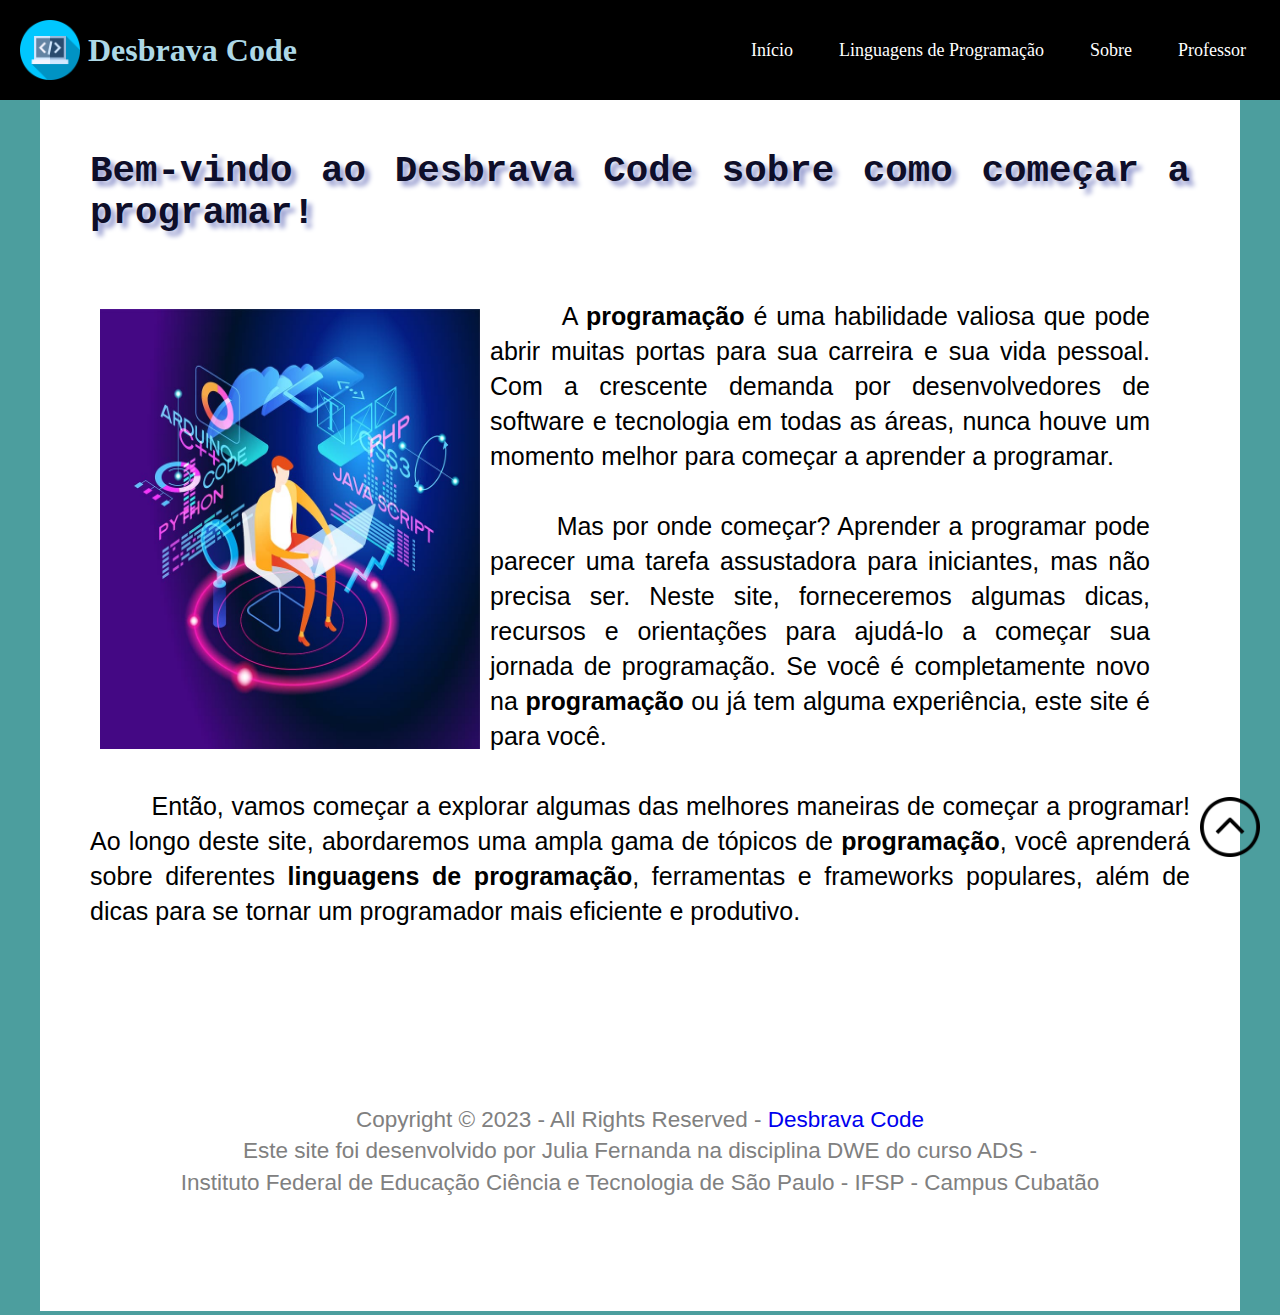
<file: index.html>
<!DOCTYPE html>
<html lang="en">
<head>
    <meta charset="UTF-8">
    <meta http-equiv="X-UA-Compatible" content="IE=edge">
    <meta name="viewport" content="width=device-width, initial-scale=1.0">
    <meta name="keywords" content="desbrava code, desenvolvimento, programação, tecnologia, javascript, c#, html, php, linguagens de programação, desenvolvimento de software, codificação, programação orientada a objetos, algoritmos, estruturas de dados, web design, desenvolvimento web, front-end, back-end, banco de dados, aprendizado de máquina, inteligência artificial, segurança da informação, depuração de código, lógica de programação, UX/UI">
    <meta name="google-site-verification" content="dtokeea9TGKhAuwQdWq7zebIcEcNLd9gaHDwuH0EWQc" />
    <meta name = "description" content = "O Desbrava Code é um site que visa auxiliar iniciantes na área da programação, com o crescimento da tecnologia, o desenvolvimento de novas ferramentas são extremamente necessárias para o contexto global, se você deseja aprender mais sobre desenvolvimento, o Desbrava Code é o lugar certo!">
    <link rel="stylesheet" href="estilo.css"/>
    <link rel="icon" href="./img/icon.png" type="imagem/png">
    <link rel = "canonical" href = "https://juliafernanda146.github.io/DesbravaCode/"/> 
    <!-- Google tag (gtag.js) -->
    <script async src="https://www.googletagmanager.com/gtag/js?id=G-87BLJKK40Z"></script>
    <script>
     window.dataLayer = window.dataLayer || [];
    function gtag(){dataLayer.push(arguments);}
    gtag('js', new Date());

    gtag('config', 'G-87BLJKK40Z');
    </script>
     <style>
       footer{
            color: gray;
       }
    </style>
    <title>Desbrava code</title>
</head>
<body>
    <nav class="navbar">
        <!-- LOGO -->
        <div class="logo"> 
            <img src="./img/icon.png" alt="Logo" width="60" height="60">        
            <strong style="color: lightblue;">&nbsp;Desbrava Code</strong>
        </div>
        <ul class="nav-links">
        <!-- CHECKBOX HACK -->
        <input type="checkbox" id="checkbox_toggle" />
        <label for="checkbox_toggle" class="hamburger">&#9776;</label>
        <!-- NAVEGAÇÃO MENUS -->
        <div class="menu">
            <li><a href="index.html">Início</a></li>
            <li class="metododrop"><a href="#">Linguagens de Programação</a>
               <!-- MENU SUSPENSO OU DROPDOWN MENU -->
                <ul class="dropdown">
                    <li><a href="java.html">JavaScript</a></li>
                    <li><a href="html5.html">HTML</a></li>
                    <li><a href="php.html">PHP</a></li>
                    <li><a href="csharp.html">Csharp</a></li>
                </ul>
            </li>
            <li><a href="sobre.html">Sobre</a></li>
            <li><a href="professor.html">Professor</a></li>
        </div>
        </ul>
    </nav>

   <!--Conteúdo-->
    <div class="borda">
        <h1>Bem-vindo ao <strong>Desbrava Code</strong> sobre como começar a programar!</h1><br>
          <div class="container">
          <img class="img" src="./img/programação.jpg" alt="Pessoa programando" width="400" height="460">
          <p class="texto">
            &nbsp;&nbsp;&nbsp;&nbsp;&nbsp;&nbsp;&nbsp;&nbsp;A <strong>programação</strong> é uma habilidade valiosa que pode abrir muitas portas para sua carreira e 
            sua vida pessoal. Com a crescente demanda por desenvolvedores de software e tecnologia em 
            todas as áreas, nunca houve um momento melhor para começar a aprender a programar.
            <br><br>
            &nbsp;&nbsp;&nbsp;&nbsp;&nbsp;&nbsp;&nbsp;&nbsp;Mas por onde começar? Aprender a programar pode parecer uma tarefa assustadora para 
            iniciantes, mas não precisa ser. Neste site, forneceremos algumas dicas, recursos e 
            orientações para ajudá-lo a começar sua jornada de programação. Se você é completamente novo 
            na <strong>programação</strong> ou já tem alguma experiência, este site é para você.
            <br><br>
           </p>  
            
        </div>    
        <p>
        &nbsp;&nbsp;&nbsp;&nbsp;&nbsp;&nbsp;&nbsp;&nbsp;Então, vamos começar a explorar algumas das melhores maneiras de começar a programar! 
        Ao longo deste site, abordaremos uma ampla gama de 
        tópicos de <strong>programação</strong>, você aprenderá sobre diferentes <strong>linguagens de programação</strong>,
        ferramentas e frameworks populares, além de dicas para se tornar um programador mais 
        eficiente e produtivo. 
        </p>
         <button id="topo">
            <img src="img/topo.png" alt="voltar topo" class="seta-topo">
        </button>
        <script src="script.js"></script>
        <footer>
                        
            <br>
            <br>
            <br>
           
            
            <p>Copyright &copy; 2023 - All Rights Reserved - <a href="index.html">Desbrava Code</a></p>
            <p> Este site foi desenvolvido por Julia Fernanda 
                na disciplina DWE do curso ADS - <br> Instituto Federal de Educação 
                Ciência e Tecnologia de São Paulo - IFSP - Campus Cubatão</p>
                <br>
                <br>                
        </footer>
    </div>
        
</body>
</html>
</file>
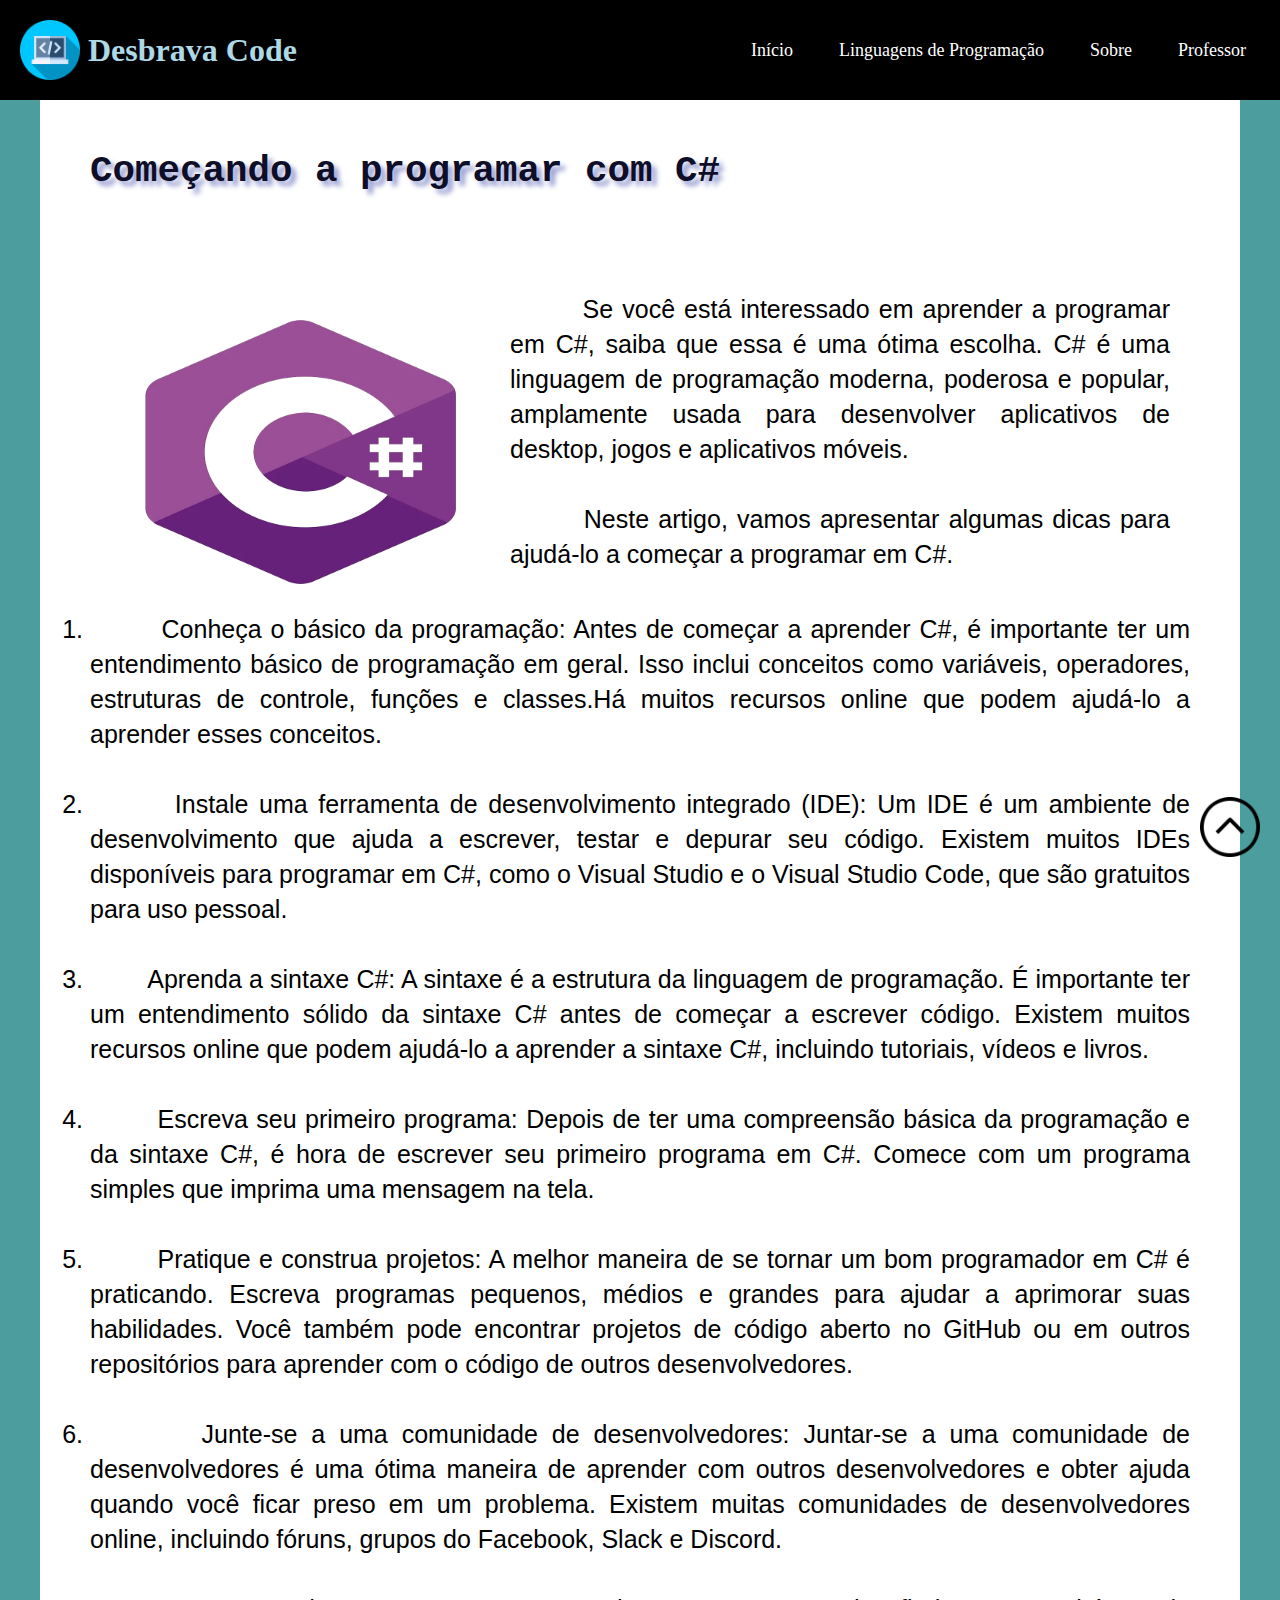
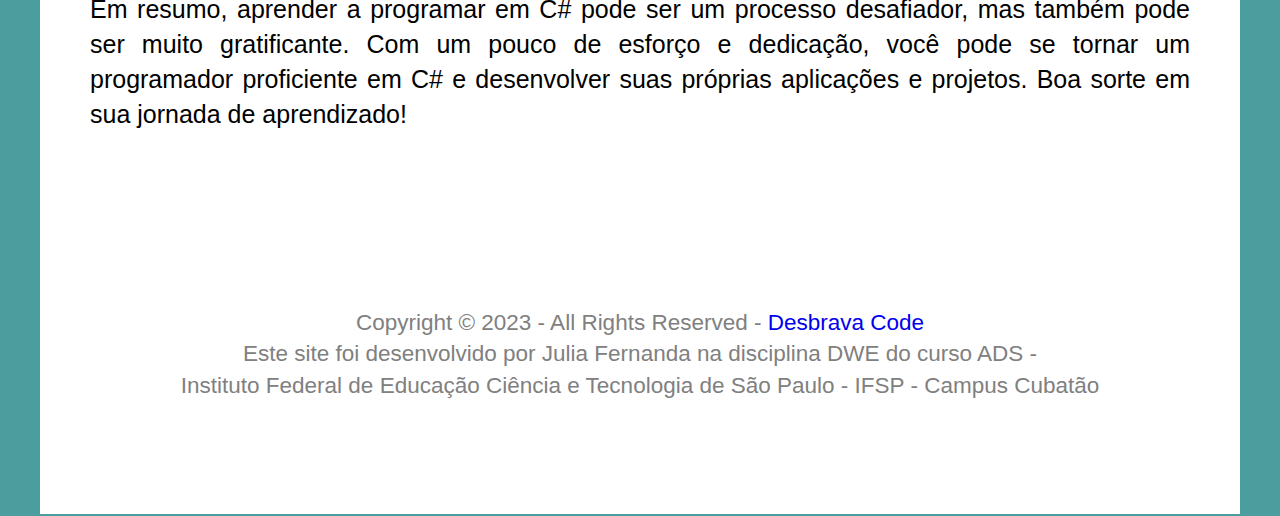
<file: csharp.html>
<!DOCTYPE html>
<html lang="en">
<head>
    <meta charset="UTF-8">
    <meta http-equiv="X-UA-Compatible" content="IE=edge">
    <meta name="viewport" content="width=device-width, initial-scale=1.0">
    <meta name="keywords" content="desbrava code, desenvolvimento, programação, tecnologia, javascript, c#, html, php, linguagens de programação, desenvolvimento de software, codificação, programação orientada a objetos, algoritmos, estruturas de dados, web design, desenvolvimento web, front-end, back-end, banco de dados, aprendizado de máquina, inteligência artificial, segurança da informação, depuração de código, lógica de programação, UX/UI">
    <meta name="description" content="No Desbrava Code, apresentaremos conceito básicos sobre a linguagem de programação C#, onde irá auxiliar iniciantes no desenvolvimento de ferramentas tecnológicas, para aprender mais sobre programação você encontrará conceitos primordiais aqui!">
    <link rel="stylesheet" href="estilo.css">
    <link rel="canonical" href="https://juliafernanda146.github.io/DesbravaCode/csharp.html">
    <link rel="icon" href="./img/icon.png" type="imagem/png">
    <!-- Google tag (gtag.js) -->
    <script async src="https://www.googletagmanager.com/gtag/js?id=G-87BLJKK40Z"></script>
    <script>
    window.dataLayer = window.dataLayer || [];
    function gtag(){dataLayer.push(arguments);}
    gtag('js', new Date());

    gtag('config', 'G-87BLJKK40Z');
    </script>
     <style>
       footer{
            color: gray;
       }
    </style>
    <title>Desbrava Code - Csharp</title>
</head>
<body>
    <nav class="navbar">
        <!-- LOGO -->
        <div class="logo"> 
            <img src="./img/icon.png" alt="Logo" width="60" height="60">        
            <strong style="color: lightblue;">&nbsp;Desbrava Code</strong>
        </div>
        <ul class="nav-links">
        <!-- CHECKBOX HACK -->
        <input type="checkbox" id="checkbox_toggle" />
        <label for="checkbox_toggle" class="hamburger">&#9776;</label>
        <!-- NAVEGAÇÃO MENUS -->
        <div class="menu">
            <li><a href="index.html">Início</a></li>
            <li class="metododrop"><a href="#">Linguagens de Programação</a>
               <!-- MENU SUSPENSO OU DROPDOWN MENU -->
                <ul class="dropdown">
                    <li><a href="java.html">JavaScript</a></li>
                    <li><a href="html5.html">HTML</a></li>
                    <li><a href="php.html">PHP</a></li>
                    <li><a href="csharp.html">Csharp</a></li>
                </ul>
            </li>
            <li><a href="sobre.html">Sobre</a></li>
            <li><a href="professor.html">Professor</a></li>
        </div>
        </ul>
    </nav>
    <div class="borda">
    <h1>Começando a programar com C#</h1>
    <br>
    <br>
    <p>
       <div class="container">
            <img class="img" src="./img/csharp.webp" alt="Simbolo C#" width="420" height="320"><br>
            <p class="texto">
                &nbsp;&nbsp;&nbsp;&nbsp;&nbsp;&nbsp;&nbsp;&nbsp;Se você está interessado em aprender a programar em C#, saiba que essa é uma ótima escolha. C# é uma 
        linguagem de programação moderna, poderosa e popular, amplamente usada para desenvolver aplicativos de 
        desktop, jogos e aplicativos móveis.<br> <br>
        &nbsp;&nbsp;&nbsp;&nbsp;&nbsp;&nbsp;&nbsp;&nbsp;Neste artigo, vamos apresentar algumas dicas para ajudá-lo a começar 
        a programar em C#.<br><br>
        

            </p>
        

        </div>
        

        
        <ol>
            <li>&nbsp;&nbsp;&nbsp;&nbsp;&nbsp;&nbsp;&nbsp;&nbsp;Conheça o básico da programação: Antes de começar a aprender C#, é importante ter um entendimento 
                básico de programação em geral. Isso inclui conceitos como variáveis, operadores, estruturas de controle, 
                funções e classes.Há muitos recursos online que podem ajudá-lo a aprender esses conceitos.<br><br>
            </li>
            <li>&nbsp;&nbsp;&nbsp;&nbsp;&nbsp;&nbsp;&nbsp;&nbsp;Instale uma ferramenta de desenvolvimento integrado (IDE): Um IDE é um ambiente de desenvolvimento que 
                ajuda a escrever, testar e depurar seu código. Existem muitos IDEs disponíveis para programar em C#, 
                como o Visual Studio e o Visual Studio Code, que são gratuitos para uso pessoal.<br><br>
            </li>
            <li>&nbsp;&nbsp;&nbsp;&nbsp;&nbsp;&nbsp;&nbsp;&nbsp;Aprenda a sintaxe C#: A sintaxe é a estrutura da linguagem de programação. É importante ter um 
                entendimento sólido da sintaxe C# antes de começar a escrever código. Existem muitos recursos online que 
                podem ajudá-lo a aprender a sintaxe C#, incluindo tutoriais, vídeos e livros.<br><br>
            </li>
            <li>&nbsp;&nbsp;&nbsp;&nbsp;&nbsp;&nbsp;&nbsp;&nbsp;Escreva seu primeiro programa: Depois de ter uma compreensão básica da programação e da sintaxe C#, 
                é hora de escrever seu primeiro programa em C#. Comece com um programa simples que imprima uma mensagem 
                na tela.<br><br>
            </li>
            <li>&nbsp;&nbsp;&nbsp;&nbsp;&nbsp;&nbsp;&nbsp;&nbsp;Pratique e construa projetos: A melhor maneira de se tornar um bom programador em C# é praticando. 
                Escreva programas pequenos, médios e grandes para ajudar a aprimorar suas habilidades. Você também pode 
                encontrar projetos de código aberto no GitHub ou em outros repositórios para aprender com o código de 
                outros desenvolvedores.<br><br>
            </li>
            <li>&nbsp;&nbsp;&nbsp;&nbsp;&nbsp;&nbsp;&nbsp;&nbsp;Junte-se a uma comunidade de desenvolvedores: Juntar-se a uma comunidade de desenvolvedores é uma 
                ótima maneira de aprender com outros desenvolvedores e obter ajuda quando você ficar preso em 
                um problema. Existem muitas comunidades de desenvolvedores online, incluindo fóruns, grupos do Facebook, 
                Slack e Discord.<br><br>
            </li>
        </ol>

        
    Em resumo, aprender a programar em C# pode ser um processo desafiador, mas também pode ser muito 
    gratificante. Com um pouco de esforço e dedicação, você pode se tornar um programador proficiente em 
    C# e desenvolver suas próprias aplicações e projetos. Boa sorte em sua jornada de aprendizado!

    </p>
        <button id="topo">
            <img src="img/topo.png" alt="voltar topo" class="seta-topo">
        </button>
        <script src="script.js"></script>
        <footer>
                        
            <br>
            <br>
            <br>
           
            
            <p>Copyright &copy; 2023 - All Rights Reserved - <a href="index.html">Desbrava Code</a></p>
            <p> Este site foi desenvolvido por Julia Fernanda 
                na disciplina DWE do curso ADS - <br> Instituto Federal de Educação 
                Ciência e Tecnologia de São Paulo - IFSP - Campus Cubatão</p>
                <br>
                <br>                
        </footer>
            
    </div>
</body>
</html>
</file>
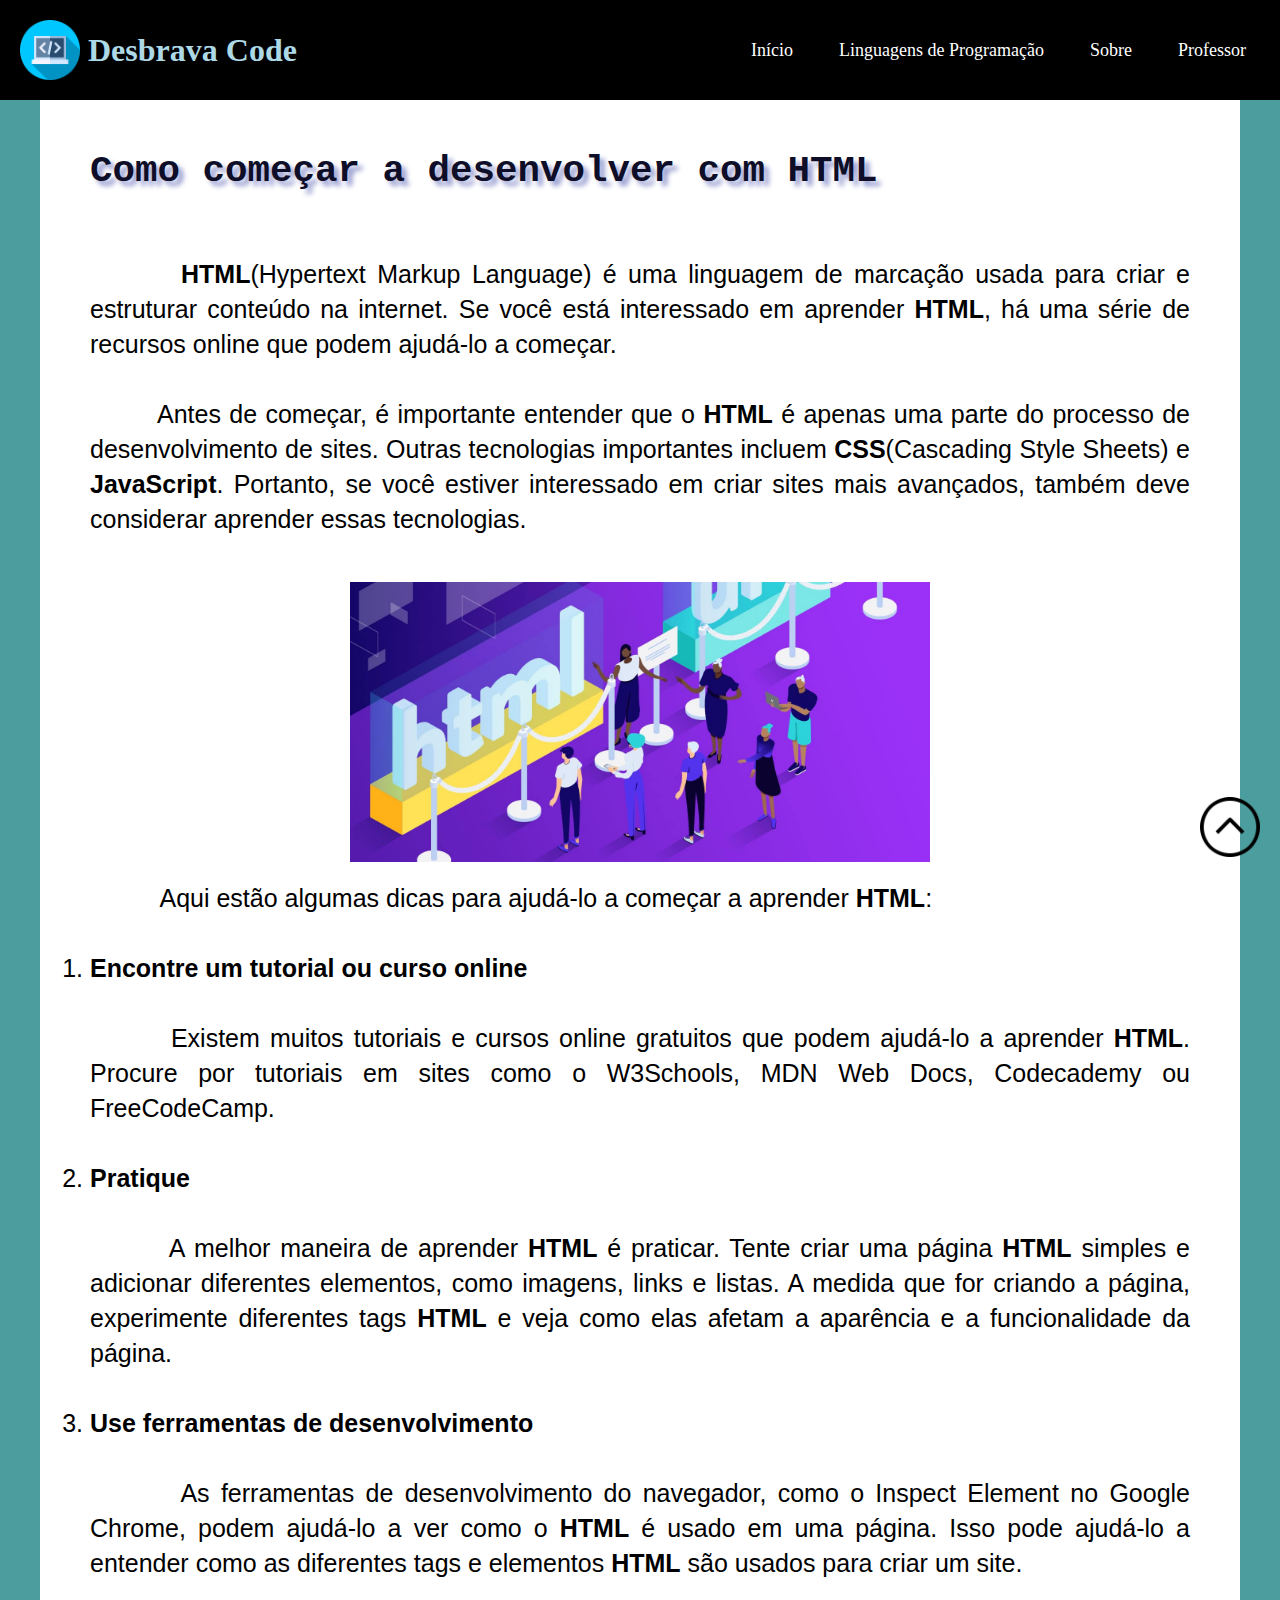
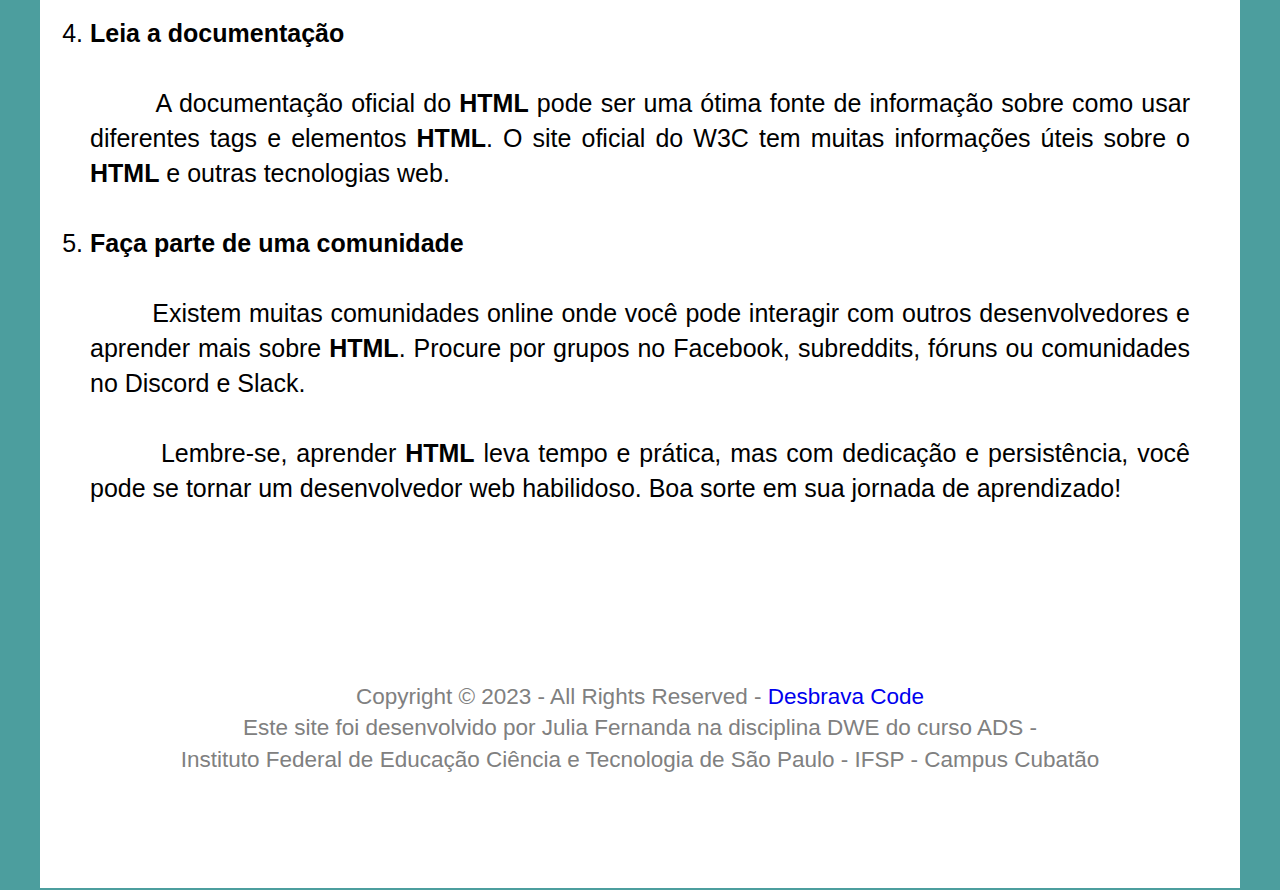
<file: html5.html>
<!DOCTYPE html>
<html lang="en">
<head>
    <meta charset="UTF-8">
    <meta http-equiv="X-UA-Compatible" content="IE=edge">
    <meta name="viewport" content="width=device-width, initial-scale=1.0">
    <meta name="keywords" content="desbrava code, desenvolvimento, programação, tecnologia, javascript, c#, html, php, linguagens de programação, desenvolvimento de software, codificação, programação orientada a objetos, algoritmos, estruturas de dados, web design, desenvolvimento web, front-end, back-end, banco de dados, aprendizado de máquina, inteligência artificial, segurança da informação, depuração de código, lógica de programação, UX/UI">
    <meta name="description" content="No Desbrava Code, você descobrirá como utilizar o HTML para programar, por meio dessa linguagem de marcação é possível desenvolver sites, o que é extremamente relevante para um iniciante na programação.">
    <link rel="stylesheet" href="estilo.css">
    <link rel="icon" href="./img/icon.png" type="imagem/png">
    <link rel="canonical" href="https://juliafernanda146.github.io/DesbravaCode/html5.html">
    <!-- Google tag (gtag.js) -->
    <script async src="https://www.googletagmanager.com/gtag/js?id=G-87BLJKK40Z"></script>
    <script>
    window.dataLayer = window.dataLayer || [];
    function gtag(){dataLayer.push(arguments);}
    gtag('js', new Date());

    gtag('config', 'G-87BLJKK40Z');
    </script>
     <style>
       footer{
            color: gray;
       }
    </style>
    <title>Desbrava Code - HTML</title>
</head>
<body>
    <nav class="navbar">
        <!-- LOGO -->
        <div class="logo"> 
            <img src="./img/icon.png" alt="Logo" width="60" height="60">        
            <strong style="color: lightblue;">&nbsp;Desbrava Code</strong>
        </div>
        <ul class="nav-links">
        <!-- CHECKBOX HACK -->
        <input type="checkbox" id="checkbox_toggle" />
        <label for="checkbox_toggle" class="hamburger">&#9776;</label>
        <!-- NAVEGAÇÃO MENUS -->
        <div class="menu">
            <li><a href="index.html">Início</a></li>
            <li class="metododrop"><a href="#">Linguagens de Programação</a>
               <!-- MENU SUSPENSO OU DROPDOWN MENU -->
                <ul class="dropdown">
                    <li><a href="java.html">JavaScript</a></li>
                    <li><a href="html5.html">HTML</a></li>
                    <li><a href="php.html">PHP</a></li>
                    <li><a href="csharp.html">Csharp</a></li>
                </ul>
            </li>
            <li><a href="sobre.html">Sobre</a></li>
            <li><a href="professor.html">Professor</a></li>
        </div>
        </ul>
    </nav>

    <div class="borda">
        <h1>Como começar a desenvolver com HTML</h1>
        <br>
        <p>
            &nbsp;&nbsp;&nbsp;&nbsp;&nbsp;&nbsp;&nbsp;&nbsp;<strong>HTML</strong>(Hypertext Markup Language) é uma linguagem de marcação usada para criar e estruturar conteúdo na internet. Se você está interessado em aprender <strong>HTML</strong>, há uma série de recursos online que podem ajudá-lo a começar.
            <br><br>
            &nbsp;&nbsp;&nbsp;&nbsp;&nbsp;&nbsp;&nbsp;&nbsp;Antes de começar, é importante entender que o <strong>HTML</strong> é apenas uma parte do processo de desenvolvimento de sites. Outras tecnologias importantes incluem <strong>CSS</strong>(Cascading Style Sheets) e <strong>JavaScript</strong>. Portanto, se você estiver interessado em criar sites mais avançados, também deve considerar aprender essas tecnologias.
             <br><br>
            <div class="borda2">
                <img class="img" src="./img/html.jpg" alt="Imagem HTML" width="600" height="300"><br>
            </div>
            &nbsp;&nbsp;&nbsp;&nbsp;&nbsp;&nbsp;&nbsp;&nbsp;&nbsp;&nbsp;Aqui estão algumas dicas para ajudá-lo a começar a aprender <strong>HTML</strong>:<br><br>

           <ol>
                <li><strong>Encontre um tutorial ou curso online</strong> 
                    <br><br>&nbsp;&nbsp;&nbsp;&nbsp;&nbsp;&nbsp;&nbsp;&nbsp;Existem muitos tutoriais e cursos online gratuitos que podem ajudá-lo a aprender <strong>HTML</strong>. Procure por tutoriais em sites como o W3Schools, MDN Web Docs, Codecademy ou FreeCodeCamp.
                </li><br>
                <li><strong> Pratique </strong>
                    <br><br>&nbsp;&nbsp;&nbsp;&nbsp;&nbsp;&nbsp;&nbsp;&nbsp;A melhor maneira de aprender <strong>HTML</strong> é praticar. Tente criar uma página <strong>HTML</strong> simples e adicionar diferentes elementos, como imagens, links e listas. A medida que for criando a página, experimente diferentes tags <strong>HTML</strong> e veja como elas afetam a aparência e a funcionalidade da página.
                </li><br>
                <li><strong>Use ferramentas de desenvolvimento</strong>
                    <br><br>&nbsp;&nbsp;&nbsp;&nbsp;&nbsp;&nbsp;&nbsp;&nbsp;As ferramentas de desenvolvimento do navegador, como o Inspect Element no Google Chrome, podem ajudá-lo a ver como o <strong>HTML</strong> é usado em uma página. Isso pode ajudá-lo a entender como as diferentes tags e elementos <strong>HTML</strong> são usados para criar um site.
                </li><br>
                <li><strong>Leia a documentação</strong>
                    <br><br>&nbsp;&nbsp;&nbsp;&nbsp;&nbsp;&nbsp;&nbsp;&nbsp;A documentação oficial do <strong>HTML</strong> pode ser uma ótima fonte de informação sobre como usar diferentes tags e elementos <strong>HTML</strong>. O site oficial do W3C tem muitas informações úteis sobre o <strong>HTML</strong> e outras tecnologias web.
                </li><br>
                <li><strong>Faça parte de uma comunidade</strong> 
                    <br><br>&nbsp;&nbsp;&nbsp;&nbsp;&nbsp;&nbsp;&nbsp;&nbsp;Existem muitas comunidades online onde você pode interagir com outros desenvolvedores e aprender mais sobre <strong>HTML</strong>. Procure por grupos no Facebook, subreddits, fóruns ou comunidades no Discord e Slack.
                </li><br>
            </ol>            
            &nbsp;&nbsp;&nbsp;&nbsp;&nbsp;&nbsp;&nbsp;&nbsp;Lembre-se, aprender <strong>HTML</strong> leva tempo e prática, mas com dedicação e persistência, você pode se tornar um desenvolvedor web habilidoso. Boa sorte em sua jornada de aprendizado!
        </p>
    
     <button id="topo">
            <img src="img/topo.png" alt="voltar topo" class="seta-topo">
        </button>
        <script src="script.js"></script>
        <footer>
                        
            <br>
            <br>
            <br>
           
            
            <p>Copyright &copy; 2023 - All Rights Reserved - <a href="index.html">Desbrava Code</a></p>
            <p> Este site foi desenvolvido por Julia Fernanda 
                na disciplina DWE do curso ADS - <br> Instituto Federal de Educação 
                Ciência e Tecnologia de São Paulo - IFSP - Campus Cubatão</p>
                <br>
                <br>                
        </footer>
    </div>
</body>
</html>
</file>
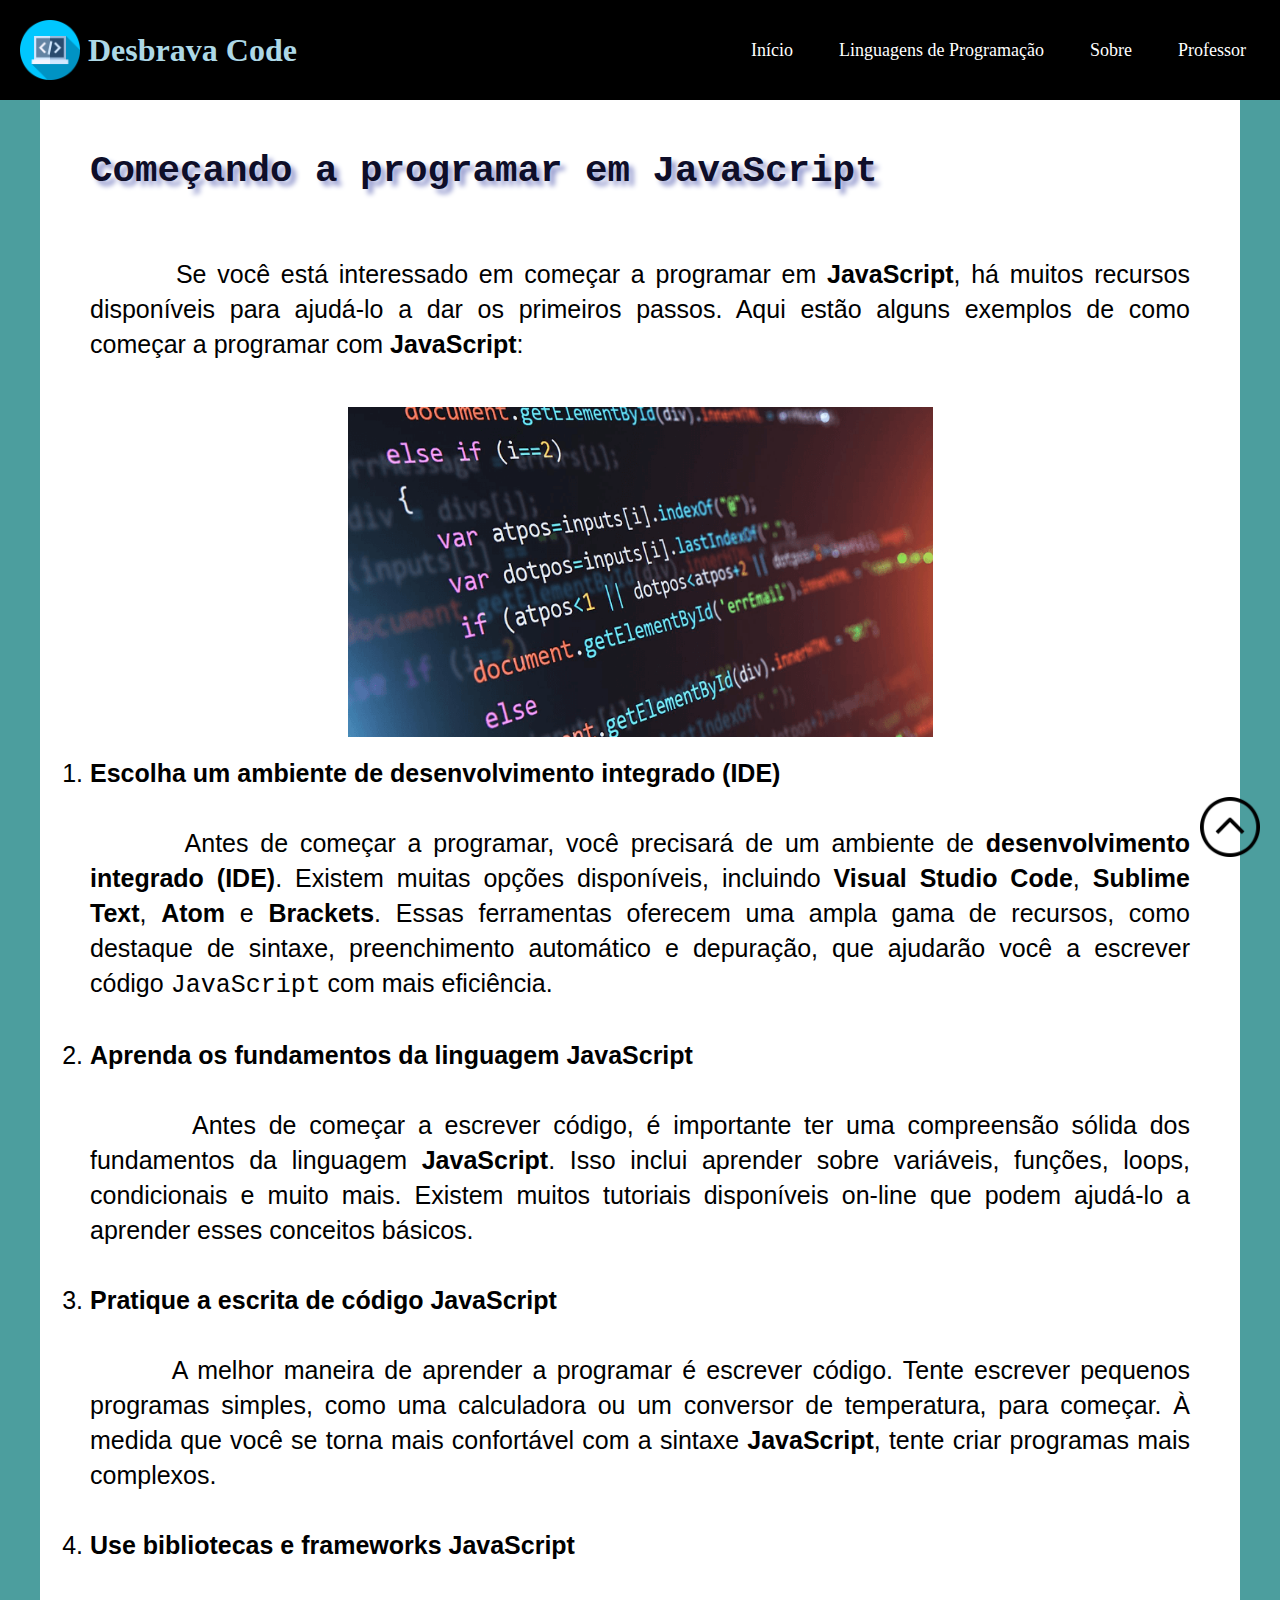
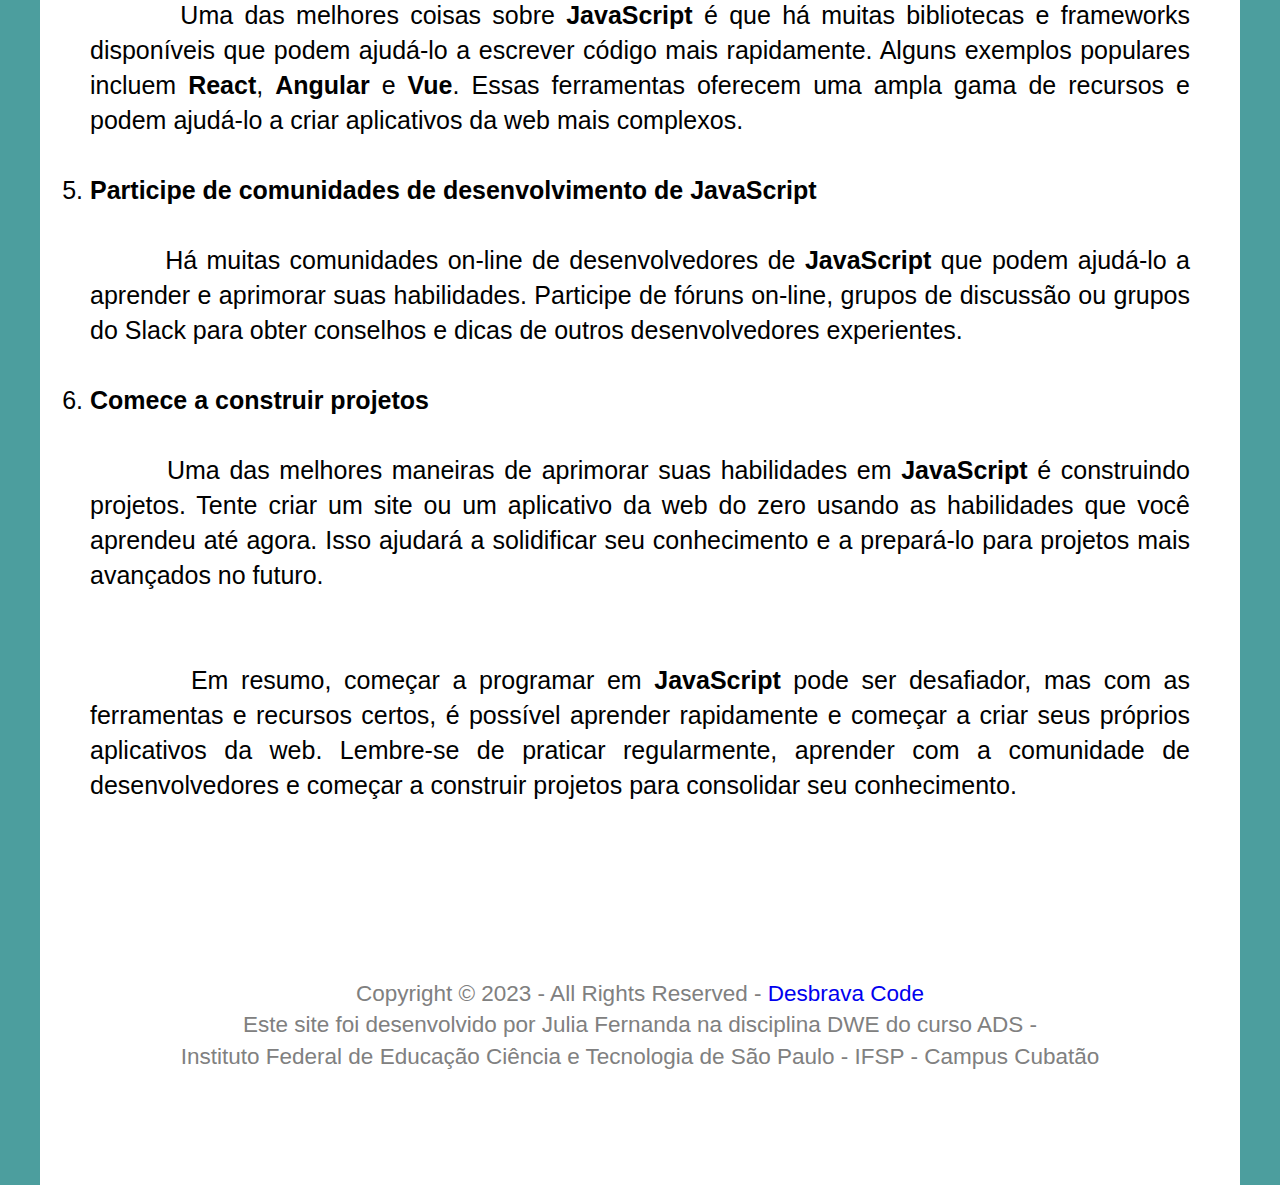
<file: java.html>
<!DOCTYPE html>
<html lang="en">
<head>
    <meta charset="UTF-8">
    <meta http-equiv="X-UA-Compatible" content="IE=edge">
    <meta name="viewport" content="width=device-width, initial-scale=1.0">
    <meta name="keywords" content="desbrava code, desenvolvimento, programação, tecnologia, javascript, c#, html, php, linguagens de programação, desenvolvimento de software, codificação, programação orientada a objetos, algoritmos, estruturas de dados, web design, desenvolvimento web, front-end, back-end, banco de dados, aprendizado de máquina, inteligência artificial, segurança da informação, depuração de código, lógica de programação, UX/UI">
    <meta name="description" content="Nessa página, vamos mostrar como começar a programar em JavaScript, e como essa linguagem é importante para o desenvolvimento de softwares!">
    <link rel="stylesheet" href="estilo.css">
    <link rel="canonical" href="https://juliafernanda146.github.io/DesbravaCode/java.html">
    <link rel="icon" href="./img/icon.png" type="imagem/png">
    <!-- Google tag (gtag.js) -->
    <script async src="https://www.googletagmanager.com/gtag/js?id=G-87BLJKK40Z"></script>
    <script>
    window.dataLayer = window.dataLayer || [];
    function gtag(){dataLayer.push(arguments);}
    gtag('js', new Date());

    gtag('config', 'G-87BLJKK40Z');
    </script>
    <style>
       footer{
            color: gray;
       }
    </style>
    <title>Desbrava Code - Java</title>
</head>
<body>
    <nav class="navbar">
        <!-- LOGO -->
        <div class="logo"> 
            <img src="./img/icon.png" alt="Logo" width="60" height="60">        
            <strong style="color: lightblue;">&nbsp;Desbrava Code</strong>
        </div>
        <ul class="nav-links">
        <!-- CHECKBOX HACK -->
        <input type="checkbox" id="checkbox_toggle" />
        <label for="checkbox_toggle" class="hamburger">&#9776;</label>
        <!-- NAVEGAÇÃO MENUS -->
        <div class="menu">
            <li><a href="index.html">Início</a></li>
            <li class="metododrop"><a href="#">Linguagens de Programação</a>
               <!-- MENU SUSPENSO OU DROPDOWN MENU -->
                <ul class="dropdown">
                    <li><a href="java.html">JavaScript</a></li>
                    <li><a href="html5.html">HTML</a></li>
                    <li><a href="php.html">PHP</a></li>
                    <li><a href="csharp.html">Csharp</a></li>
                </ul>
            </li>
            <li><a href="sobre.html">Sobre</a></li>
            <li><a href="professor.html">Professor</a></li>
        </div>
        </ul>
    </nav>

   
    <div class="borda">
    
    <h1>Começando a programar em JavaScript</h1>
    <br>
    <p>&nbsp;&nbsp;&nbsp;&nbsp;&nbsp;&nbsp;&nbsp;&nbsp;Se você está interessado em começar a programar em <strong>JavaScript</strong>, 
    há muitos recursos disponíveis para ajudá-lo a dar os primeiros passos. Aqui estão alguns exemplos 
    de como começar a programar com <strong>JavaScript</strong>:
       <br><br>
       <div class="borda2">
        <img class="img" src="./img/javascript.png" alt="código em JavaScript" width="700" height="350">
       </div>
       
        
        <ol>
            <li><strong>Escolha um ambiente de desenvolvimento integrado (IDE)</strong>
                <br><br>&nbsp;&nbsp;&nbsp;&nbsp;&nbsp;&nbsp;&nbsp;&nbsp;Antes de começar a programar, 
            você precisará de um ambiente de <strong>desenvolvimento integrado (IDE)</strong>. Existem muitas opções 
            disponíveis, incluindo <strong>Visual Studio Code</strong>, <strong>Sublime Text</strong>, <strong>Atom</strong> e <strong>Brackets</strong>. 
            Essas ferramentas oferecem uma ampla gama de recursos, como destaque de sintaxe, preenchimento automático e depuração, que ajudarão você a escrever código <code>JavaScript</code> com mais eficiência.
            </li>
            <br>
            <li><strong>Aprenda os fundamentos da linguagem JavaScript</strong> 
                <br><br>&nbsp;&nbsp;&nbsp;&nbsp;&nbsp;&nbsp;&nbsp;&nbsp;Antes de começar a escrever código, 
        é importante ter uma compreensão sólida dos fundamentos da linguagem <strong>JavaScript</strong>. Isso inclui 
        aprender sobre variáveis, funções, loops, condicionais e muito mais. Existem muitos tutoriais disponíveis on-line que podem ajudá-lo a aprender esses conceitos básicos.
            </li>
            <br>
            <li><strong>Pratique a escrita de código JavaScript</strong>  
                <br><br>&nbsp;&nbsp;&nbsp;&nbsp;&nbsp;&nbsp;&nbsp;&nbsp;A melhor maneira de aprender a programar é escrever código. Tente escrever pequenos programas simples, 
            como uma calculadora ou um conversor de temperatura, para começar. À medida que você se torna mais confortável com a sintaxe <strong>JavaScript</strong>, tente criar programas mais complexos.
 
            </li>
            <br>
            <li><strong>Use bibliotecas e frameworks JavaScript</strong>
                <br><br>&nbsp;&nbsp;&nbsp;&nbsp;&nbsp;&nbsp;&nbsp;&nbsp;Uma das melhores coisas sobre <strong>JavaScript</strong> é que há muitas bibliotecas e frameworks disponíveis 
            que podem ajudá-lo a escrever código mais rapidamente. Alguns exemplos populares incluem <strong>React</strong>, <strong>Angular</strong> e <strong>Vue</strong>. Essas ferramentas 
            oferecem uma ampla gama de recursos e podem ajudá-lo a criar aplicativos da web mais complexos.
            </li>
            <br>
            <li><strong>Participe de comunidades de desenvolvimento de JavaScript</strong>
                <br><br>&nbsp;&nbsp;&nbsp;&nbsp;&nbsp;&nbsp;&nbsp;&nbsp;Há muitas comunidades on-line de desenvolvedores de <strong>JavaScript</strong> que podem ajudá-lo a aprender 
            e aprimorar suas habilidades. Participe de fóruns on-line, grupos de discussão ou grupos do Slack para obter conselhos e dicas de outros desenvolvedores experientes.       
            </li>
            <br>
            <li><strong>Comece a construir projetos</strong> 
                <br><br>&nbsp;&nbsp;&nbsp;&nbsp;&nbsp;&nbsp;&nbsp;&nbsp;Uma das melhores maneiras de aprimorar suas habilidades em <strong>JavaScript</strong> é construindo projetos. 
            Tente criar um site ou um aplicativo da web do zero usando as habilidades que você aprendeu até agora. Isso ajudará a solidificar seu conhecimento e a prepará-lo para projetos mais avançados no futuro.    
            </li>
       </ol>
       <br><br>&nbsp;&nbsp;&nbsp;&nbsp;&nbsp;&nbsp;&nbsp;&nbsp;Em resumo, começar a programar em <strong>JavaScript</strong> pode ser desafiador, mas com as ferramentas e recursos 
       certos, é possível aprender rapidamente e começar a criar seus próprios aplicativos da web. 
       Lembre-se de praticar regularmente, aprender com a comunidade de desenvolvedores e começar a 
       construir projetos para consolidar seu conhecimento.
    </p>
     <button id="topo">
            <img src="img/topo.png" alt="voltar topo" class="seta-topo">
        </button>
        <script src="script.js"></script>
    <footer>
                        
        <br>
        <br>
        <br>
       
        
        <p>Copyright &copy; 2023 - All Rights Reserved - <a href="index.html">Desbrava Code</a></p>
        <p> Este site foi desenvolvido por Julia Fernanda 
            na disciplina DWE do curso ADS - <br> Instituto Federal de Educação 
            Ciência e Tecnologia de São Paulo - IFSP - Campus Cubatão</p>
            <br>
            <br>                
    </footer>
    </div>
</body>
</html>
</file>
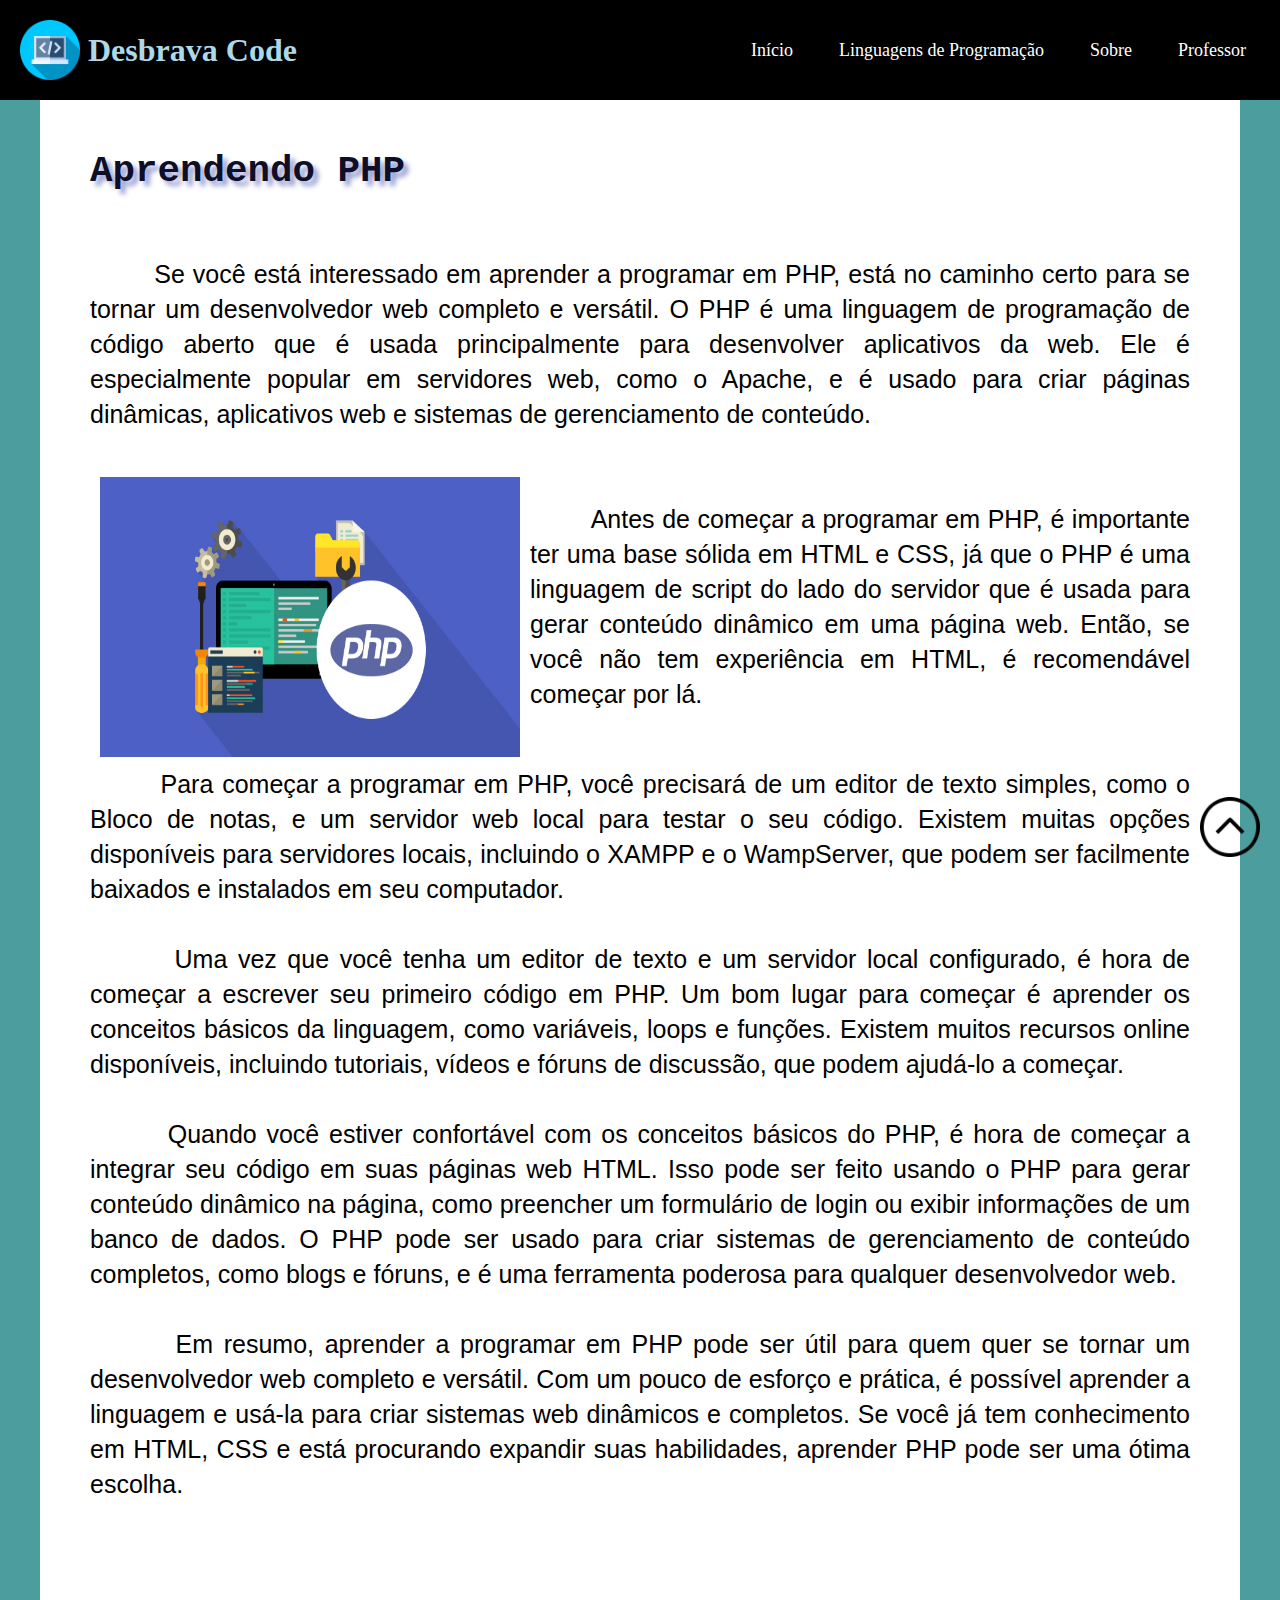
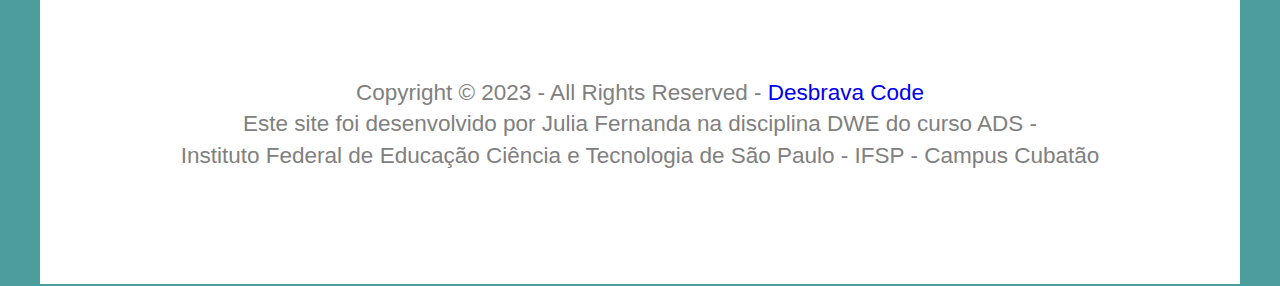
<file: php.html>
<!DOCTYPE html>
<html lang="en">
<head>
    <meta charset="UTF-8">
    <meta http-equiv="X-UA-Compatible" content="IE=edge">
    <meta name="viewport" content="width=device-width, initial-scale=1.0">
    <meta name="keywords" content="desbrava code, desenvolvimento, programação, tecnologia, javascript, c#, html, php, linguagens de programação, desenvolvimento de software, codificação, programação orientada a objetos, algoritmos, estruturas de dados, web design, desenvolvimento web, front-end, back-end, banco de dados, aprendizado de máquina, inteligência artificial, segurança da informação, depuração de código, lógica de programação, UX/UI">
    <meta name="description" content="PHP, é uma das ferramentas mais importantes para o desenvolvimento de softwares, principalmente na programação frontend, no Desbrava Code, você descobrirá como aprender a programar por meio dessa linguagem!">
    <link rel="stylesheet" href="estilo.css">
    <link rel="icon" href="./img/icon.png" type="imagem/png">
    <link rel="canonical" href="https://juliafernanda146.github.io/DesbravaCode/php.html">
    <!-- Google tag (gtag.js) -->
    <script async src="https://www.googletagmanager.com/gtag/js?id=G-87BLJKK40Z"></script>
    <script>
    window.dataLayer = window.dataLayer || [];
    function gtag(){dataLayer.push(arguments);}
    gtag('js', new Date());

    gtag('config', 'G-87BLJKK40Z');
    </script>
     <style>
       footer{
            color: gray;
       }
    </style>
    <title>Desbrava Code - PHP</title>
</head>
<body>
    <nav class="navbar">
        <!-- LOGO -->
        <div class="logo">
            <img src="./img/icon.png" alt="Logo" width="60" height="60">
            <strong style="color: lightblue;">&nbsp;Desbrava Code</strong>
        </div>
        <ul class="nav-links">
        <!-- CHECKBOX HACK -->
        <input type="checkbox" id="checkbox_toggle" />
        <label for="checkbox_toggle" class="hamburger">&#9776;</label>
        <!-- NAVEGAÇÃO MENUS -->
        <div class="menu">
            <li><a href="index.html">Início</a></li>
            <li class="metododrop"><a href="#">Linguagens de Programação</a>
               <!-- MENU SUSPENSO OU DROPDOWN MENU -->
                <ul class="dropdown">
                    <li><a href="java.html">JavaScript</a></li>
                    <li><a href="html5.html">HTML</a></li>
                    <li><a href="php.html">PHP</a></li>
                    <li><a href="csharp.html">Csharp</a></li>
                </ul>
            </li>
            <li><a href="sobre.html">Sobre</a></li>
            <li><a href="professor.html">Professor</a></li>
        </div>
        </ul>
    </nav>

    
    <div class="borda">
        <h1>Aprendendo PHP</h1>
        <br>
        <p>
        &nbsp;&nbsp;&nbsp;&nbsp;&nbsp;&nbsp;&nbsp;&nbsp;Se você está interessado em aprender a programar em PHP, está no caminho certo para se 
        tornar um desenvolvedor web completo e versátil. O PHP é uma linguagem de programação de 
        código aberto que é usada principalmente para desenvolver aplicativos da web. Ele é especialmente 
        popular em servidores web, como o Apache, e é usado para criar páginas dinâmicas, aplicativos web e sistemas de gerenciamento de conteúdo.
        <br><br>
        </p>
        <div class="container">
            <img class="img" src="./img/PHP.jpg" alt="simbolo PHP" width="440" height="300">
            <p class="texto">
                <br>    
        &nbsp;&nbsp;&nbsp;&nbsp;&nbsp;&nbsp;&nbsp;&nbsp;Antes de começar a programar em PHP, é importante ter uma base sólida em HTML e CSS, já que o PHP 
        é uma linguagem de script do lado do servidor que é usada para gerar conteúdo dinâmico em uma 
        página web. Então, se você não tem experiência em HTML, é recomendável começar por lá.
        <br><br>
        </p>  
            
        </div>
        <p>
        &nbsp;&nbsp;&nbsp;&nbsp;&nbsp;&nbsp;&nbsp;&nbsp;Para começar a programar em PHP, você precisará de um editor de texto simples, como o Bloco de 
        notas, e um servidor web local para testar o seu código. Existem muitas opções disponíveis para 
        servidores locais, incluindo o XAMPP e o WampServer, que podem ser facilmente baixados e
        instalados em seu computador.
        <br><br>
        &nbsp;&nbsp;&nbsp;&nbsp;&nbsp;&nbsp;&nbsp;&nbsp;Uma vez que você tenha um editor de texto e um servidor local configurado, é hora de começar a 
        escrever seu primeiro código em PHP. Um bom lugar para começar é aprender os conceitos básicos 
        da linguagem, como variáveis, loops e funções. Existem muitos recursos online disponíveis, 
        incluindo tutoriais, vídeos e fóruns de discussão, que podem ajudá-lo a começar.
        <br><br>
        &nbsp;&nbsp;&nbsp;&nbsp;&nbsp;&nbsp;&nbsp;&nbsp;Quando você estiver confortável com os conceitos básicos do PHP, é hora de começar a integrar 
        seu código em suas páginas web HTML. Isso pode ser feito usando o PHP para gerar conteúdo 
        dinâmico na página, como preencher um formulário de login ou exibir informações de um banco de 
        dados. O PHP pode ser usado para criar sistemas de gerenciamento de conteúdo completos, como 
        blogs e fóruns, e é uma ferramenta poderosa para qualquer desenvolvedor web.
        <br><br>
        &nbsp;&nbsp;&nbsp;&nbsp;&nbsp;&nbsp;&nbsp;&nbsp;Em resumo, aprender a programar em PHP pode ser útil para quem quer se tornar um desenvolvedor web completo e versátil. Com um pouco de esforço e prática, é possível aprender a linguagem e usá-la para criar sistemas web dinâmicos e completos. Se você já tem conhecimento em HTML, CSS e está procurando expandir suas habilidades, aprender PHP pode ser uma ótima escolha.
       
        </p>
       
     <button id="topo">
            <img src="img/topo.png" alt="voltar topo" class="seta-topo">
        </button>
        <script src="script.js"></script>
    
    
    <footer>
                        
            <br>
            <br>
            <br>
           
            
            <p>Copyright &copy; 2023 - All Rights Reserved - <a href="index.html">Desbrava Code</a></p>
            <p> Este site foi desenvolvido por Julia Fernanda 
                na disciplina DWE do curso ADS - <br> Instituto Federal de Educação 
                Ciência e Tecnologia de São Paulo - IFSP - Campus Cubatão</p>
                <br>
                <br>                
        </footer>
        </div>
</body>
</html>
</file>
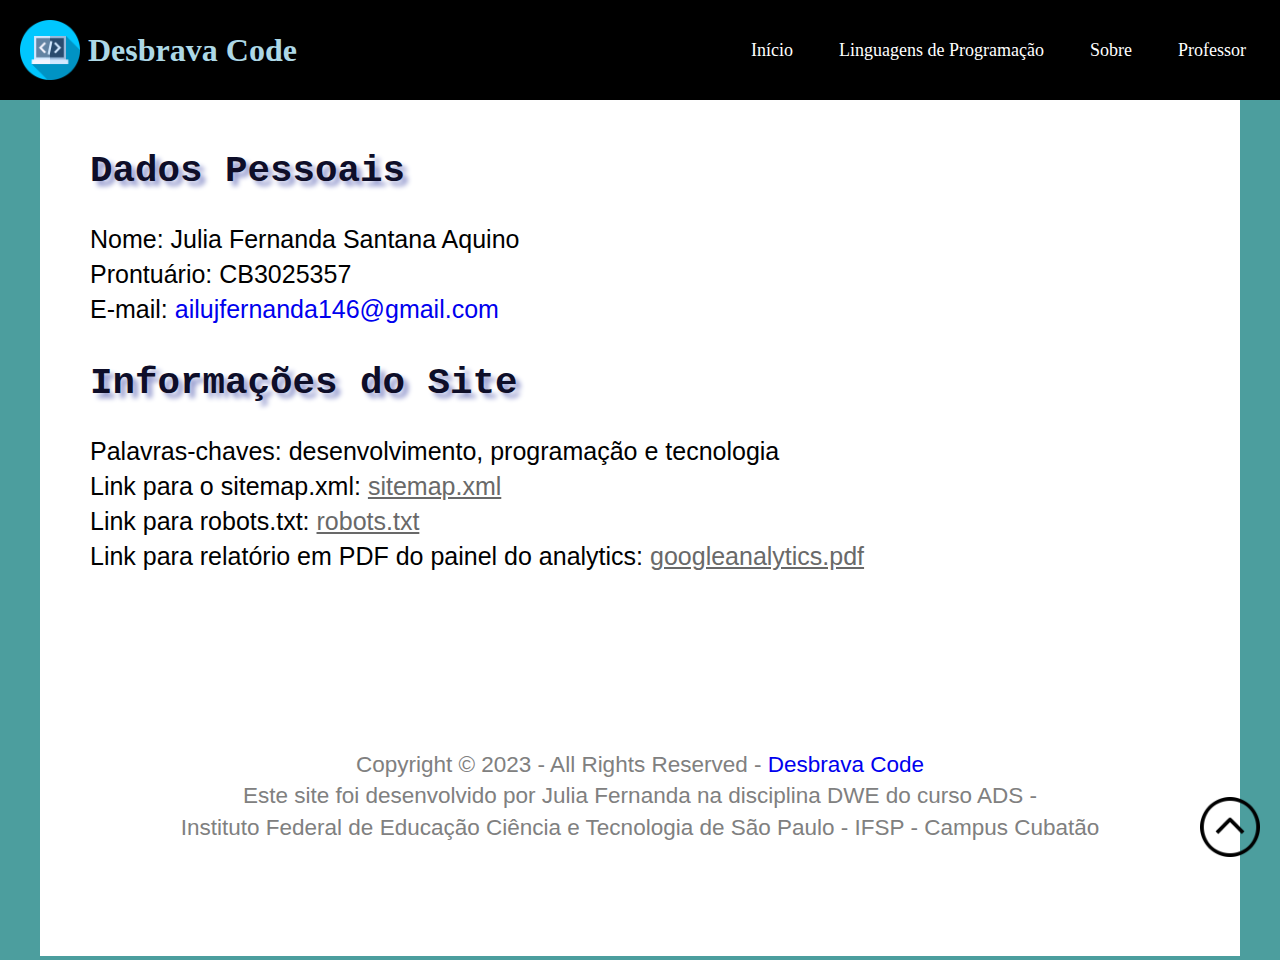
<file: professor.html>
<!DOCTYPE html>
<html lang="en">
<head>
    <meta charset="UTF-8">
    <meta http-equiv="X-UA-Compatible" content="IE=edge">
    <meta name="viewport" content="width=device-width, initial-scale=1.0">
    <meta name="keywords" content="desbrava code, desenvolvimento, programação, tecnologia, javascript, c#, html, php, linguagens de programação, desenvolvimento de software, codificação, programação orientada a objetos, algoritmos, estruturas de dados, web design, desenvolvimento web, front-end, back-end, banco de dados, aprendizado de máquina, inteligência artificial, segurança da informação, depuração de código, lógica de programação, UX/UI">    <link rel="stylesheet" href="estilo.css">
    <link rel="icon" href="./img/icon.png" type="imagem/png">
    <link rel="canonical" href="https://juliafernanda146.github.io/DesbravaCode/professor.html">
    <!-- Google tag (gtag.js) -->
    <script async src="https://www.googletagmanager.com/gtag/js?id=G-87BLJKK40Z"></script>
    <script>
    window.dataLayer = window.dataLayer || [];
    function gtag(){dataLayer.push(arguments);}
    gtag('js', new Date());

    gtag('config', 'G-87BLJKK40Z');
    </script>
     <style>
       footer{
            color: gray;
       }
    </style>
    <title>Desbrava Code - Professor</title>
</head>
<body>
    <nav class="navbar">
        <!-- LOGO -->
        <div class="logo"> 
            <img src="./img/icon.png" alt="Logo" width="60" height="60">        
            <strong style="color: lightblue;">&nbsp;Desbrava Code</strong>
        </div>
        <ul class="nav-links">
        <!-- CHECKBOX HACK -->
        <input type="checkbox" id="checkbox_toggle" />
        <label for="checkbox_toggle" class="hamburger">&#9776;</label>
        <!-- NAVEGAÇÃO MENUS -->
        <div class="menu">
            <li><a href="index.html">Início</a></li>
            <li class="metododrop"><a href="#">Linguagens de Programação</a>
               <!-- MENU SUSPENSO OU DROPDOWN MENU -->
                <ul class="dropdown">
                    <li><a href="java.html">JavaScript</a></li>
                    <li><a href="html5.html">HTML</a></li>
                    <li><a href="php.html">PHP</a></li>
                    <li><a href="csharp.html">Csharp</a></li>
                </ul>
            </li>
            <li><a href="sobre.html">Sobre</a></li>
            <li><a href="professor.html">Professor</a></li>
        </div>
        </ul>
    </nav>
    <div class="borda">
        <p>
        <h2>Dados Pessoais</h2>
            Nome: Julia Fernanda Santana Aquino<br>
            Prontuário: CB3025357<br>
            E-mail: <a href="mailto: ailujfernanda146@gmail.com">ailujfernanda146@gmail.com</a><br><br>
        <h2>Informações do Site</h2>
            Palavras-chaves: desenvolvimento, programação e tecnologia<br>
            Link para o sitemap.xml: <a  class="link" href="https://juliafernanda146.github.io/DesbravaCode/sitemap.xml">sitemap.xml</a><br>
            Link para robots.txt: <a  class="link" href="https://juliafernanda146.github.io/DesbravaCode/robots.txt">robots.txt</a><br>
            Link para relatório em PDF do painel do analytics: <a  class="link" href="https://juliafernanda146.github.io/DesbravaCode/googleanalytics.pdf">googleanalytics.pdf</a><br>
        </p>
     <button id="topo">
            <img src="img/topo.png" alt="voltar topo" class="seta-topo">
        </button>
        <script src="script.js"></script>

        <footer>
                        
            <br>
            <br>
            <br>
           
            
            <p>Copyright &copy; 2023 - All Rights Reserved - <a href="index.html">Desbrava Code</a></p>
            <p> Este site foi desenvolvido por Julia Fernanda 
                na disciplina DWE do curso ADS - <br> Instituto Federal de Educação 
                Ciência e Tecnologia de São Paulo - IFSP - Campus Cubatão</p>
                <br>
                <br>                
        </footer>
    </div>
</body>
</html>
</file>
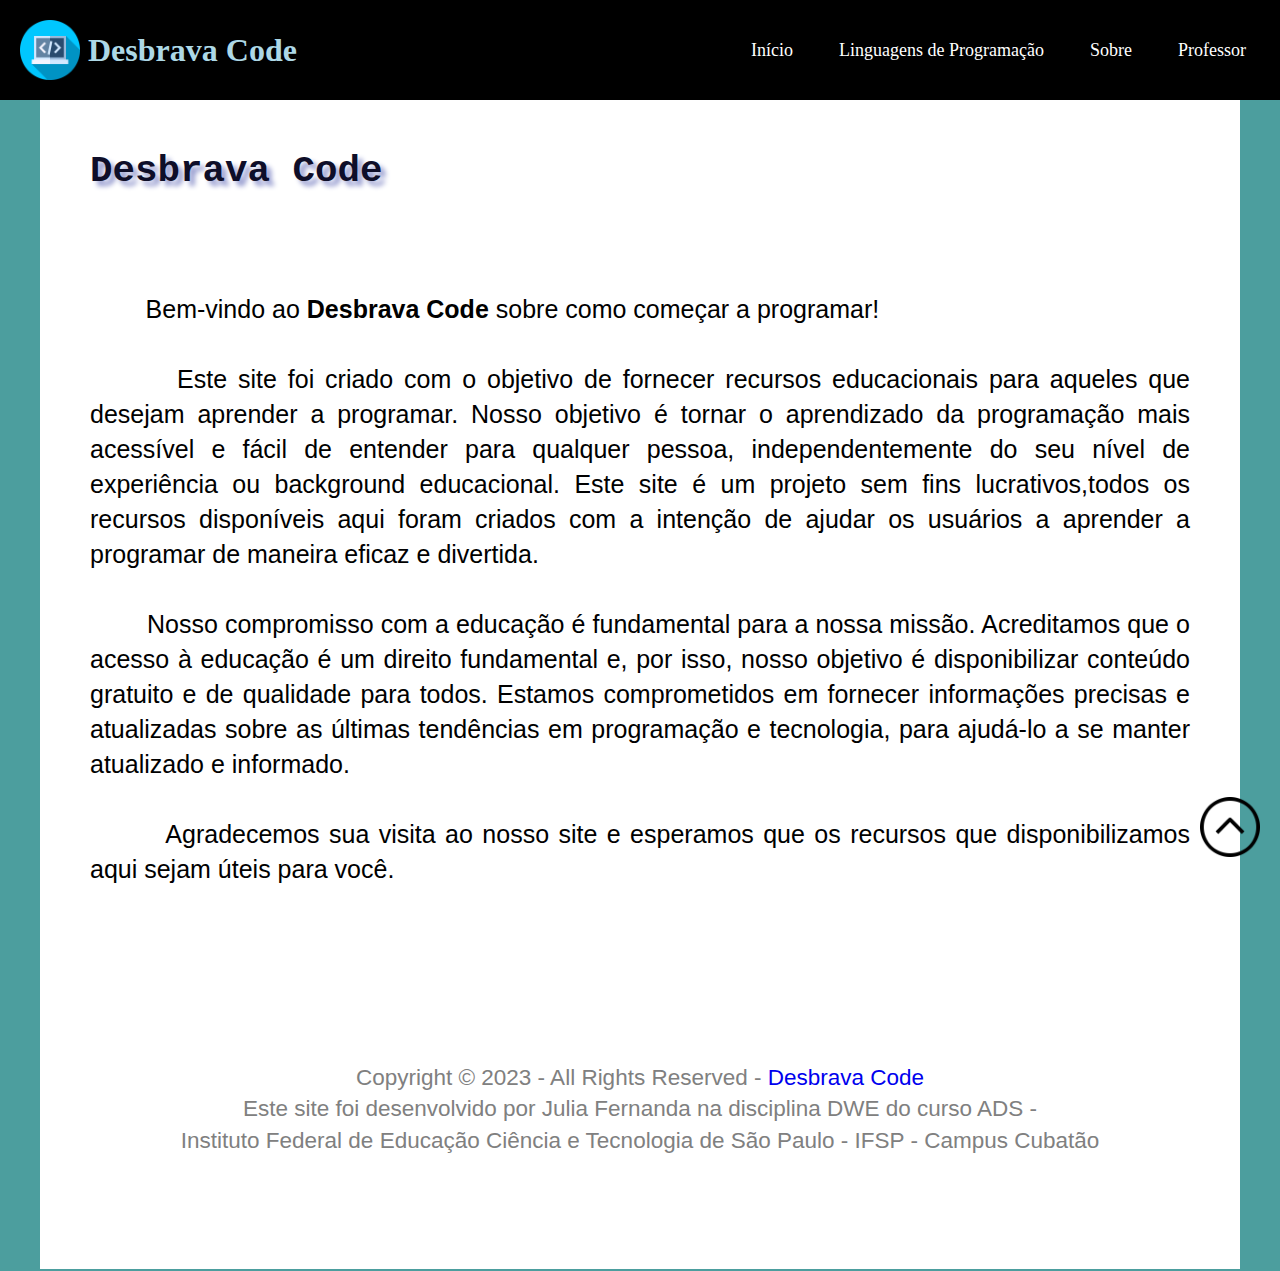
<file: sobre.html>
<!DOCTYPE html>
<html lang="en">
<head>
    <meta charset="UTF-8">
    <meta http-equiv="X-UA-Compatible" content="IE=edge">
    <meta name="viewport" content="width=device-width, initial-scale=1.0">
    <meta name="keywords" content="desbrava code, desenvolvimento, programação, tecnologia, javascript, c#, html, php, linguagens de programação, desenvolvimento de software, codificação, programação orientada a objetos, algoritmos, estruturas de dados, web design, desenvolvimento web, front-end, back-end, banco de dados, aprendizado de máquina, inteligência artificial, segurança da informação, depuração de código, lógica de programação, UX/UI">    <link rel="stylesheet" href="estilo.css">
    <meta name="description" content="Este site foi criado com o objetivo de fornecer recursos educacionais para aqueles que desejam aprender a programar.">
    <link rel="icon" href="./img/icon.png" type="imagem/png">
    <link rel="canonical" href="https://juliafernanda146.github.io/DesbravaCode/sobre.html">
    <!-- Google tag (gtag.js) -->
    <script async src="https://www.googletagmanager.com/gtag/js?id=G-87BLJKK40Z"></script>
    <script>
    window.dataLayer = window.dataLayer || [];
    function gtag(){dataLayer.push(arguments);}
    gtag('js', new Date());

    gtag('config', 'G-87BLJKK40Z');
    </script>
     <style>
       footer{
            color: gray;
       }
    </style>
    <title>Desbrava Code - Sobre</title>
</head>
<body>
    <nav class="navbar">
        <!-- LOGO -->
        <div class="logo"> 
            <img src="./img/icon.png" alt="Logo" width="60" height="60">        
            <strong style="color: lightblue;">&nbsp;Desbrava Code</strong>
        </div>
        <ul class="nav-links">
        <!-- CHECKBOX HACK -->
        <input type="checkbox" id="checkbox_toggle" />
        <label for="checkbox_toggle" class="hamburger">&#9776;</label>
        <!-- NAVEGAÇÃO MENUS -->
        <div class="menu">
            <li><a href="index.html">Início</a></li>
            <li class="metododrop"><a href="#">Linguagens de Programação</a>
               <!-- MENU SUSPENSO OU DROPDOWN MENU -->
                <ul class="dropdown">
                    <li><a href="java.html">JavaScript</a></li>
                    <li><a href="html5.html">HTML</a></li>
                    <li><a href="php.html">PHP</a></li>
                    <li><a href="csharp.html">Csharp</a></li>
                </ul>
            </li>
            <li><a href="sobre.html">Sobre</a></li>
            <li><a href="professor.html">Professor</a></li>
        </div>
        </ul>
    </nav>
    <div class="borda">
        <h1>Desbrava Code</h1>

        <p>
        <br><br>
        &nbsp;&nbsp;&nbsp;&nbsp;&nbsp;&nbsp;&nbsp;&nbsp;Bem-vindo ao <strong>Desbrava Code</strong> sobre como começar a programar! 
        <br><br>
        &nbsp;&nbsp;&nbsp;&nbsp;&nbsp;&nbsp;&nbsp;&nbsp;Este site foi criado com o objetivo de fornecer recursos educacionais para aqueles que desejam 
        aprender a programar. Nosso objetivo é tornar o aprendizado da programação mais acessível e fácil 
        de entender para qualquer pessoa, independentemente do seu nível de experiência ou background 
        educacional. Este site é um projeto sem fins lucrativos,todos os recursos disponíveis aqui foram criados 
        com a intenção de ajudar os usuários a aprender a programar de maneira eficaz e divertida.

        <br><br>
        &nbsp;&nbsp;&nbsp;&nbsp;&nbsp;&nbsp;&nbsp;&nbsp;Nosso compromisso com a educação é fundamental para a nossa missão. Acreditamos que o acesso à 
        educação é um direito fundamental e, por isso, nosso objetivo é disponibilizar conteúdo gratuito 
        e de qualidade para todos. Estamos comprometidos em fornecer informações precisas e atualizadas 
        sobre as últimas tendências em programação e tecnologia, para ajudá-lo a se manter atualizado e 
        informado.

        <br><br>
        &nbsp;&nbsp;&nbsp;&nbsp;&nbsp;&nbsp;&nbsp;&nbsp;Agradecemos sua visita ao nosso site e esperamos que os recursos que disponibilizamos aqui sejam 
        úteis para você. 
        </p>
         <button id="topo">
            <img src="img/topo.png" alt="voltar topo" class="seta-topo">
        </button>
        <script src="script.js"></script>
        <footer>
                        
            <br>
            <br>
            <br>
           
            
            <p>Copyright &copy; 2023 - All Rights Reserved - <a href="index.html">Desbrava Code</a></p>
            <p> Este site foi desenvolvido por Julia Fernanda 
                na disciplina DWE do curso ADS - <br> Instituto Federal de Educação 
                Ciência e Tecnologia de São Paulo - IFSP - Campus Cubatão</p>
                <br>
                <br>                
        </footer>
    </div>
</body>
</html>
</file>
<file: estilo.css>
* {
   margin: 0;
   padding: 0;
   box-sizing: border-box;
  }
  body {
   font-family:cursive;
   font-size: 20px;
   text-align: justify;
   background-color:#4c9e9e;
  }
  a {
   text-decoration: none;
  }
  .dropdown li,
  .menu li{
   list-style: none;
  }

 h1, 
 h2{
  color:rgb(14, 14, 41); 
  font: 1.5em "Lucida Console", monospace;
  font-weight: bold;
  margin-bottom: 30px;
  text-shadow: 5px 5px 5px #959bcf;
 }




/* NAVBAR ESTILO */
   .navbar {
    display: flex;
    align-items: center;
    justify-content: space-between;
    padding: 20px;
    background-color: black;
    color: #fff;
   }
   .nav-links a {
    color: #fff;
   }
   .navbar ul li:hover ul{
    visibility: visible;   
   }
   /* LOGO */
   .logo {
    font-size: 32px;
    display: flex;
    align-items: center;
   }
   /* NAVBAR MENU */
   .menu {
    display: flex;
    gap: 1em;
    font-size: 18px;
   }
   .menu li:hover {
    background-color: black;
    border-radius: 5px;
    transition: 0.3s ease;
   }
   .menu li {
    padding: 5px 14px;
   }

   /* MENU SUSPENSO */
   .metododrop {
    position: relative; 
    display: block; 
   }
   .dropdown {
    background-color: black;
    padding: 1em 0;
    position: absolute; /*COM RELAÇÃO AOS PAIS*/
    display: block;
    border-radius: 8px;
    top: 35px;
    visibility: hidden;
   }

   .dropdown li + li {
    margin-top: 10px;
   }
   .dropdown li {
    padding: 0.5em 1em;
    width: 8em;
    text-align: center;
   }
   .dropdown li:hover {
    background-color: #4c9e9e;
   }
   .services:hover .dropdown {
    display: block;
   }


   /* NAVBAR MENU RESPONSIVA*/
/* CHECKBOX HACK */
input[type=checkbox]{
    display: none;
   } 
   /*HAMBURGER MENU*/
   .hamburger {
    display: none;
    font-size: 24px;
    user-select: none;
   }
   /* APLICAÇÃO MEDIA QUERIES */
   @media (max-width: 768px) {
   .menu { 
    display:none;
    position: absolute;
    background-color:black;
    right: 0;
    left: 0;
    text-align: center;
    padding: 16px 0;
   }
   .menu li:hover {
    display: inline-block;
    background-color:#4c9e9e;
    transition: 0.3s ease;
   }
   .menu li + li {
    margin-top: 12px;
   }
   input[type=checkbox]:checked ~ .menu{
    display: block;
   }
   .hamburger {
    display: block;
   }
   .dropdown {
    left: 50%;
    top: 30px;
    transform: translateX(35%);
   }
   .dropdown li:hover {
    background-color: #4c9e9e;
   }
  }


.borda {
  font: 25px/1.4 sans-serif;
  max-width: 1200px;
  margin: 0 auto;
  padding: 50px;
  background: white;
}

.borda2{
  text-align: center;
}

.container {
  display: flex;
  flex-wrap: wrap;
}

.img {
  max-width: 55%;
  padding: 10px;
}

.texto {
  max-width: 60%;
}

#topo{
  border: none;
  cursor: pointer;
  position: fixed;
  background: none;
  bottom: 40px;
  left: 1200px;
  z-index: 100000;
}

.seta-topo {
  width: 60px;
}

footer {
  font-size:90%;
  text-align: center;
  margin-top: 80px;
  bottom:0;
  left:0;

}
a.link:link {
  color:dimgray;
  text-decoration: underline;
}

a.link:hover {
  color:mediumspringgreen;
  text-decoration: none; /* remove o sublinhado */
}

a.link:visited{
  color:rgb(39, 25, 28);  
}
a.link:active {
  color:mediumspringgreen;
}


@media (max-width: 500px) {
  .container {
    flex-direction: column;
  }

  .img,
  .texto {
    max-width: 100%;

  }

  .borda {
    font-size: calc(16px + (8/1200) * 100 * 1vw);
    background:white;
  }
}
</file>
